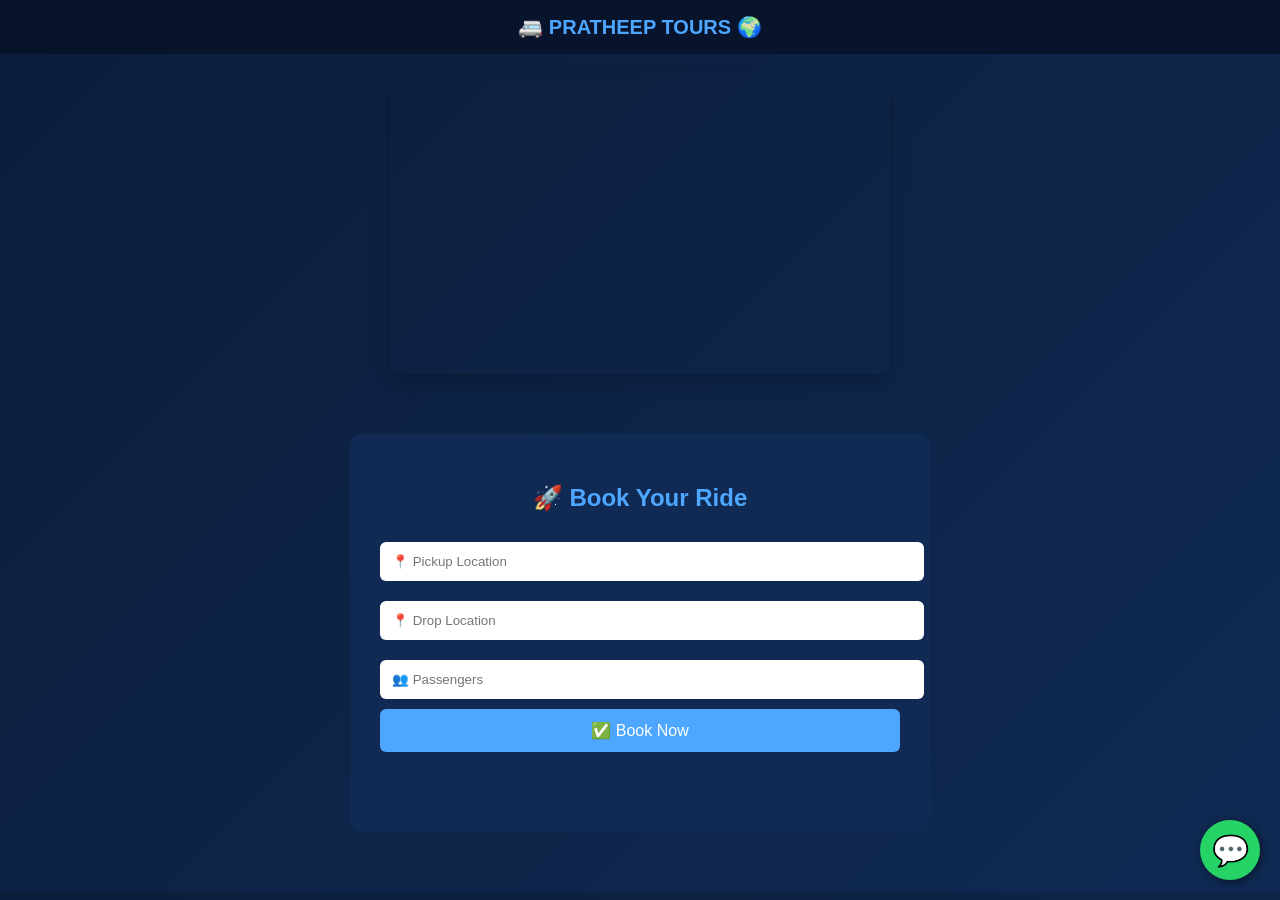
<file: van_booking_project/templates/Index.html>
<!DOCTYPE html>
<html lang="en">

<head>
    <meta charset="UTF-8">
    <meta name="viewport" content="width=device-width, initial-scale=1.0">
    <title>Van Booking</title>
    <style>
        body {
            margin: 0;
            font-family: 'Segoe UI', Tahoma, Geneva, Verdana, sans-serif;
            background: linear-gradient(135deg, #0b1d3a, #102a54);
            color: white;
            overflow-x: hidden;
        }
        
        .navbar {
            background: #08142b;
            padding: 15px;
            text-align: center;
            font-size: 20px;
            font-weight: bold;
            color: #4da6ff;
        }
        
        .container {
            max-width: 520px;
            margin: 60px auto;
            background: #102a54;
            padding: 30px;
            border-radius: 12px;
            opacity: 0;
            transform: translateY(20px);
            transition: opacity 0.8s ease, transform 0.8s ease;
        }
        
        .container.visible {
            opacity: 1;
            transform: translateY(0);
        }
        
        h2 {
            text-align: center;
            color: #4da6ff;
        }
        
        input {
            width: 100%;
            padding: 12px;
            margin: 10px 0;
            border-radius: 6px;
            border: none;
        }
        
        button {
            width: 100%;
            padding: 12px;
            background: #4da6ff;
            border: none;
            color: white;
            font-size: 16px;
            border-radius: 6px;
            cursor: pointer;
        }
        
        .result {
            margin-top: 20px;
            padding: 15px;
            background: #0b1d3a;
            border-radius: 6px;
            opacity: 0;
            transform: translateY(20px);
            transition: opacity 0.8s ease, transform 0.8s ease;
        }
        
        .result.visible {
            opacity: 1;
            transform: translateY(0);
        }
        
        .driver-card {
            margin-top: 15px;
            padding: 12px;
            background: #08142b;
            border-radius: 8px;
            text-align: center;
        }
        
        .whatsapp-float {
            position: fixed;
            width: 60px;
            height: 60px;
            bottom: 20px;
            right: 20px;
            background-color: #25D366;
            color: white;
            border-radius: 50%;
            text-align: center;
            font-size: 30px;
            box-shadow: 2px 2px 10px rgba(0, 0, 0, 0.5);
            z-index: 1000;
            display: flex;
            align-items: center;
            justify-content: center;
            text-decoration: none;
        }
        
        .whatsapp-float:hover {
            background: #1ebe5d;
        }
        /* Van Image Styling */
        
        .van-image {
            width: 100%;
            max-width: 500px;
            height: 300px;
            margin: 20px auto;
            border-radius: 12px;
            box-shadow: 0 8px 20px rgba(0, 0, 0, 0.2);
            background-image: url('https://carused.jp/images/catalog/nissan/caravan_van_2001/change_01.jpg');
            background-size: cover;
            background-position: center;
            background-repeat: no-repeat;
            opacity: 0;
            transform: translateY(20px);
            transition: opacity 0.8s ease, transform 0.8s ease;
        }
        
        .van-image.visible {
            opacity: 1;
            transform: translateY(0);
        }
    </style>
</head>

<body>

    <div class="navbar">🚐 PRATHEEP TOURS 🌍</div>

    <div class="van-image"></div>

    <div class="container">
        <h2>🚀 Book Your Ride</h2>

        <form id="bookingForm">
            <input type="text" id="pickup" placeholder="📍 Pickup Location" required>
            <input type="text" id="drop" placeholder="📍 Drop Location" required>
            <input type="number" id="passengers" placeholder="👥 Passengers" required>
            <button type="submit">✅ Book Now</button>
        </form>

        <div class="result" id="result"></div>
    </div>

    <a href="https://wa.me/94779104538" class="whatsapp-float" target="_blank">
        💬
    </a>

    <script>
        const driver = {
            company: "🚐 PRATHEEP TOURS"
        };

        // Booking form submit
        document.getElementById('bookingForm').addEventListener('submit', function(e) {
            e.preventDefault();

            let pickup = document.getElementById('pickup').value;
            let drop = document.getElementById('drop').value;
            let passengers = document.getElementById('passengers').value;

            const resultEl = document.getElementById('result');
            resultEl.innerHTML = `
        <h3>🎉 Booking Confirmed 🚐</h3>
        <p>📍 <strong>From:</strong> ${pickup}</p>
        <p>📍 <strong>To:</strong> ${drop}</p>
        <p>👥 <strong>Passengers:</strong> ${passengers}</p>

        <div class="driver-card">
            <h4>${driver.company}</h4>
            <p>⭐ Trusted Travel Service</p>
            <p>💬 Click WhatsApp button to contact driver</p>
        </div>
    `;
            resultEl.classList.add('visible');
        });

        // Fade in container & van image on scroll
        window.addEventListener('scroll', fadeInOnScroll);
        window.addEventListener('load', fadeInOnScroll);

        function fadeInOnScroll() {
            const container = document.querySelector('.container');
            const van = document.querySelector('.van-image');

            const containerTop = container.getBoundingClientRect().top;
            const vanTop = van.getBoundingClientRect().top;
            const screenHeight = window.innerHeight;

            if (containerTop < screenHeight - 100) container.classList.add('visible');
            if (vanTop < screenHeight - 100) van.classList.add('visible');
        }
    </script>

</body>

</html>
</file>
